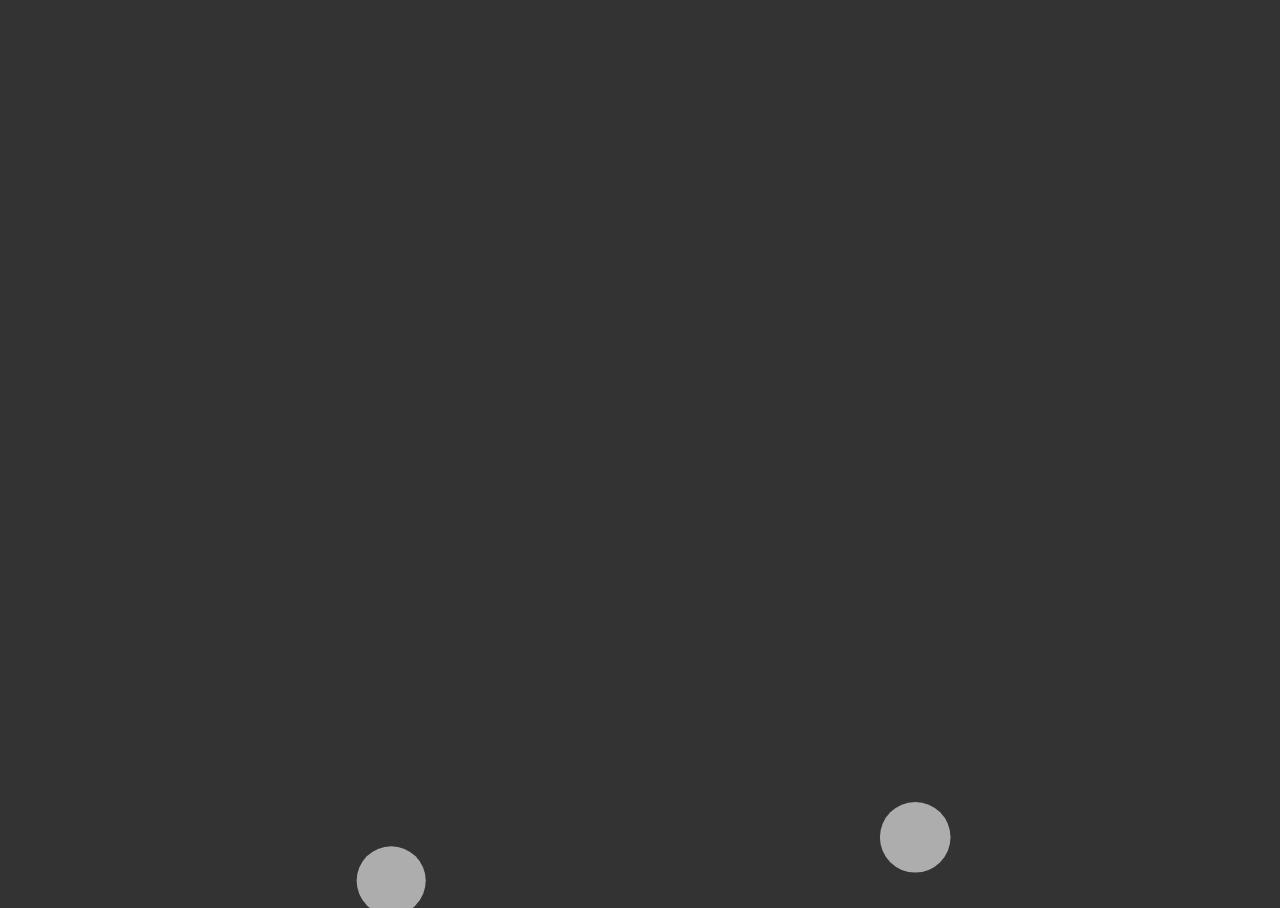
<file: index.html>
<!DOCTYPE html>
<html>
  <head>
    <title>360悬浮气泡效果</title>
    <style>
      body {
        background-color: #333;
      }

      canvas {
        position: absolute;
        z-index: 9999;
      }
    </style>
  </head>
  <body>
    <canvas id="bubbleCanvas"></canvas>

    <script>
      const canvas = document.getElementById("bubbleCanvas");
      const ctx = canvas.getContext("2d");

      canvas.width = window.innerWidth;
      canvas.height = window.innerHeight;

      // 定义气泡类
      class Bubble {
        constructor(x, y, radius, speed) {
          this.x = x;
          this.y = y;
          this.radius = radius;
          this.speed = speed;
        }

        // 绘制气泡
        draw() {
          ctx.beginPath();
          ctx.arc(this.x, this.y, this.radius, 0, Math.PI * 2);
          ctx.fillStyle = "rgba(255, 255, 255, 0.6)";
          ctx.fill();
          ctx.closePath();
        }

        // 更新气泡位置
        update() {
          this.y -= this.speed;

          if (this.y + this.radius < 0) {
            this.y = canvas.height + this.radius;
          }
        }
      }

      const bubbles = [];

      // 创建气泡
      for (let i = 0; i < 20; i++) {
        const radius = Math.random() * 30 + 10;
        const x = Math.random() * canvas.width;
        const y = Math.random() * canvas.height + canvas.height;
        const speed = Math.random() * 2 + 1;

        bubbles.push(new Bubble(x, y, radius, speed));
      }

      // 绘制气泡动画
      function animate() {
        requestAnimationFrame(animate);
        ctx.clearRect(0, 0, canvas.width, canvas.height);

        for (let i = 0; i < bubbles.length; i++) {
          bubbles[i].draw();
          bubbles[i].update();
        }
      }

      animate();
    </script>
  </body>
</html>
</file>
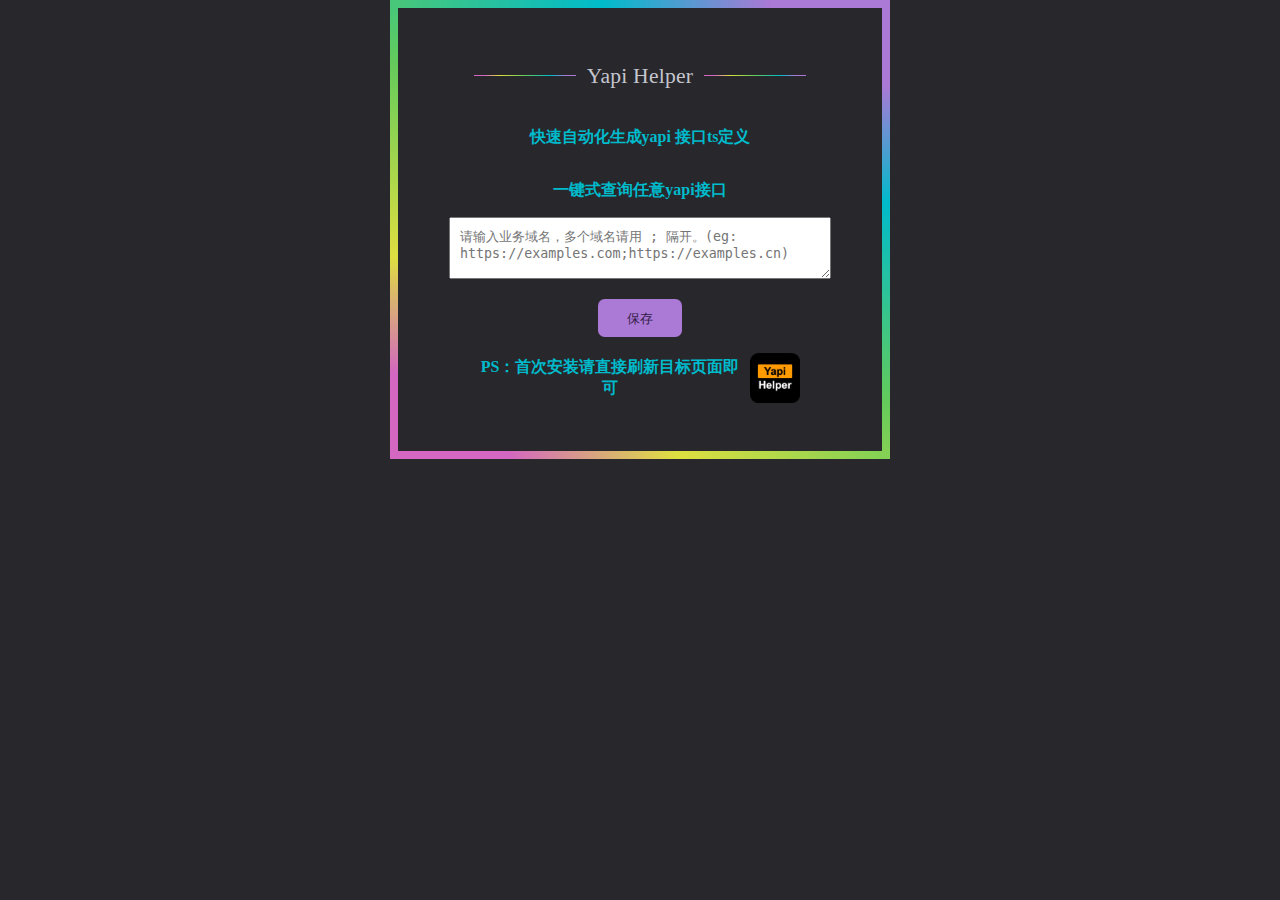
<file: pages/popup.html>
<!DOCTYPE html>
<html lang="en">
<head>
  <meta charset="UTF-8">
  <meta http-equiv="X-UA-Compatible" content="IE=edge">
  <meta name="viewport" content="width=device-width, initial-scale=1.0">
  <link rel="stylesheet" href="../css/popup.css">
  <title>Yapi Helper</title>
</head>
<body>
  <div class="promo promo--centered">
    <p class="lead">Yapi Helper</span>
    <!-- <p><strong style="color: var(--color-blue);">Join my newsletter</strong> for article updates, CSS tips, and
      front-end resources!</p> -->
      <p>
        <strong style="color: var(--color-blue);">快速自动化生成yapi 接口ts定义</strong>
      </p>
      <p>
        <strong style="color: var(--color-blue);">一键式查询任意yapi接口</strong>
      </p>

    <!-- <form action="javascript:void(0)" id="form" class="form" name="newsletter">
     
      <p class="lead">设置提示</p>

      <div class="form-body">

      </div>

      <div class="form-inline" style="justify-content: center;">
        <button class="button" type="submit">Setting</button>
      </div>
    </form> -->
    <textarea class="textarea" placeholder="请输入业务域名，多个域名请用 ; 隔开。(eg: https://examples.com;https://examples.cn)"></textarea>
    <button class="button save">保存</button>

    <p style="display: flex;align-items: center;">
      <strong style="color: var(--color-blue);margin-right: 10px;">PS：首次安装请直接刷新目标页面即可</strong>
      <img style="width: 50px;height: 50px" src="../static/images/icon128.png" alt="">
    </p>
  </div>
  <script src="./../js/storage.js"></script>
  <script src="./../js/popup.js"></script>
</body>
</html>
</file>
<file: css/popup.css>
:root {
  --color-primary: #ab79d6;
  --color-on-primary: #351d4a;
  --color-secondary: #d367c1;
  --color-background: #27272c;
  --color-on-background: #c5c5ce;
  --color-background-alt: #1e1c22;
  --color-background-alt-alpha: rgba(30,28,34,.75);
  --color-inverse: #fff;
  --color-gray: #8e8e8e;
  --color-yellow: #dedf40;
  --color-green: #62cb5c;
  --color-blue: #00bbcb;
  --color-on-blue: #004a09;
  --gradient: var(--color-secondary) 10%,var(--color-yellow) 25%,var(--color-green) 50%,var(--color-blue) 75%,var(--color-primary) 90%;
  --brand-font: "Kanit",serif;
  --brand-font-weight: 800;
  --brand-font-alt: "Baloo 2",system-ui,sans-serif;
  --brand-font-alt-weight: normal;
  --brand-font-alt-weight-bold: 500;


  --gradient-angle:35deg;

  --button-background: var(--color-primary);
  --button-color: var(--color-on-primary);
  --outline-color: transparent;
  --form-control-color: rebeccapurple;
  --form-background: #fff;
  --form-control-disabled: #959495;
}

body {
  background-color: var(--color-background);
  color: var(--color-on-background);
  /* width: calc(100% - 2rem); */
  width: 500px;
  margin: 0 auto;
}
.gradient-border {
  -o-border-image: linear-gradient(to right,var(--gradient)) 1;
  border-image: linear-gradient(to right,var(--gradient)) 1;
  border-style: solid;
  border-width: 0;
  border-top-width: var(--gradient-width,.25rem)
}

.promo {
  /* --gradient-angle: 35deg; */
  -o-border-image: linear-gradient(var(--gradient-angle,to bottom),var(--gradient)) 1;
  border-image: linear-gradient(var(--gradient-angle,to bottom),var(--gradient)) 1;
  border-style: solid;
  border-width: 8px;
  margin: 0 auto;
  padding: 2rem 1rem;
  text-align: center;
  /* width: min(var(--promo-width,40rem),100%) */
}

.promo--centered {
  display: grid;
  justify-items: center;
}

.promo--centered p {
  max-width: 40ch;
  width: 100%;
}

a:not(.demo *), button:not(.demo *), input:not(.demo *), textarea:not(.demo *) {
  --outline-size: max(2px,0.08em);
  --outline-style: solid;
  --outline-color: currentColor;
}

a:not(.demo *):focus, button:not(.demo *):focus, input:not(.demo *):focus, textarea:not(.demo *):focus {
  outline: var(--outline-size) var(--outline-style) var(--outline-color);
  outline-offset: var(--outline-offset,var(--outline-size));
}

a:not(.demo *):focus:not(:focus-visible), button:not(.demo *):focus:not(:focus-visible), input:not(.demo *):focus:not(:focus-visible), textarea:not(.demo *):focus:not(:focus-visible) {
  outline: none;
}
input[type="hidden" i] {
  appearance: none;
  background-color: initial;
  cursor: default;
  display: none !important;
  padding: initial;
  border: initial;
}
.form-group input[type="text"] {
  min-height: 35px;
}
.form-inline {
  align-items: flex-end;
  display: flex;
  flex-wrap: wrap;
  gap: 1rem;
  width: 100%;
}
.form-body .form-inline:not(:first-child) {
  margin-top: 40px;

}
[hidden] {
  display: none;
}

.form {
  grid-gap: 1rem;
  display: grid;
  justify-items: start;
}
.form-inline .form-group {
  --modifier: calc(30ch - 100%);
  flex-basis: calc(var(--modifier)*999);
  flex-grow: 1;
  grid-template-areas: "group";
}

.form-group {
  grid-gap: .5em;
  display: grid;
  width: min(100%,40ch);
}
.form-inline .form-group>* {
  grid-area: group;
}
.form-inline .form-group label:not(.form-control) {
  align-self: start;
  background-image: linear-gradient(to top,var(--color-background-alt) 0 calc(50% - 2px),var(--color-background) calc(50% - 2px));
  font-size: .9rem;
  padding-left: .5em;
  padding-right: .5em;
  position: relative;
  transform: translate(.5rem,-50%);
  width: -webkit-max-content;
  width: max-content;
}

.form-group input[type="text"], .form-group textarea {
  --outline-color: var(--color-primary);
  background-color: var(--color-background-alt);
  border: 2px solid;
  border-radius: 4px;
  color: var(--color-on-background);
  font: inherit;
  padding: 0 .5em;
  /* width: 100%; */
}
.button {

  align-items: center;
  background-color: var(--button-background);
  border: 2px solid transparent;
  border-radius: .5em;
  color: var(--button-color);
  cursor: pointer;
  display: inline-flex;
  font-family: var(--brand-font-alt);
  font-weight: var(--brand-font-alt-weight-bold);
  gap: .5em;
  justify-content: center;
  line-height: calc(4px + 2ex);
  min-width: 10ch;
  padding: .55em .75em .5em;
  text-align: center;
  text-decoration: none;
  transition: none .18s ease-in-out;
  transition-property: background-color,color,border-color;
}

.button:active, .button:hover {
  background-color: rebeccapurple;
  color: var(--button-hover-color,var(--button-background));
}


.button:active:not(.button-outlined), .button:hover:not(.button-outlined) {
  border-color: var(--color-primary);
}

.button:active, .button:hover {
  background-color: var(--button-hover-background-color,var(--button-color));
  color: var(--button-hover-color,var(--button-background));
}

.form-inline .form-group+button {
  margin-top: 0;
}





.form-control {
  font-family: system-ui, sans-serif;
  font-size: 1rem;
  font-weight: bold;
  line-height: 1.1;
  display: grid;
  grid-template-columns: 1em auto;
  gap: 0.5em;
  
}


.form-control + .form-control {
  margin-top: 1em;
}

.form-control:focus-within {
  color: var(--form-control-color);
}

.form-control--disabled {
  color: var(--form-control-disabled);
  cursor: not-allowed;
}

input[type="radio"] {
  /* Add if not using autoprefixer */
  -webkit-appearance: none;
  /* Remove most all native input styles */
  appearance: none;
  /* For iOS < 15 */
  background-color: var(--form-background);
  /* Not removed via appearance */
  margin: 0;

  font: inherit;
  color: currentColor;
  width: 1.15em;
  height: 1.15em;
  border: 0.15em solid currentColor;
  border-radius: 50%;
  transform: translateY(-0.075em);

  display: grid;
  place-content: center;
}

input[type="radio"]::before {
  content: "";
  width: 0.65em;
  height: 0.65em;
  border-radius: 50%;
  transform: scale(0);
  transition: 120ms transform ease-in-out;
  box-shadow: inset 1em 1em var(--form-control-color);
  /* Windows High Contrast Mode */
  background-color: CanvasText;
}

input[type="radio"]:checked::before {
  transform: scale(1);
}

input[type="radio"]:focus {
  outline: max(2px, 0.15em) solid var(--form-control-color);
  outline-offset: max(2px, 0.15em);
}

.form-control-772 input:focus {
  outline: max(2px, 0.15em) solid var(--form-control-color);
  outline-offset: max(2px, 0.15em);
}
:focus {
  scroll-margin-bottom: 8vh;
}
:target {
  scroll-margin-top: 2rem;
}



.form-control input[type="checkbox"] {
  /* Add if not using autoprefixer */
  -webkit-appearance: none;
  /* Remove most all native input styles */
  appearance: none;
  /* For iOS < 15 */
  background-color: var(--form-background);
  /* Not removed via appearance */
  margin: 0;

  font: inherit;
  color: currentColor;
  width: 1.15em;
  height: 1.15em;
  border: 0.15em solid currentColor;
  border-radius: 0.15em;
  transform: translateY(-0.075em);

  display: grid;
  place-content: center;
}

.form-control input[type="checkbox"]::before {
  content: "";
  width: 0.65em;
  height: 0.65em;
  clip-path: polygon(14% 44%, 0 65%, 50% 100%, 100% 16%, 80% 0%, 43% 62%);
  transform: scale(0);
  transform-origin: bottom left;
  transition: 120ms transform ease-in-out;
  box-shadow: inset 1em 1em var(--form-control-color);
  /* Windows High Contrast Mode */
  background-color: CanvasText;
}

.form-control input[type="checkbox"]:checked::before {
  transform: scale(1);
}

.form-control input[type="checkbox"]:focus {
  outline: max(2px, 0.15em) solid currentColor;
  outline-offset: max(2px, 0.15em);
}

.form-control input[type="checkbox"]:disabled {


  color: var(--form-control-disabled);
  cursor: not-allowed;
}




/* line */

.lead {
  align-items: center;
  display: grid;
  gap: .5em;
  grid-template-columns: 8vw auto 8vw;
  justify-content: center;
  letter-spacing: .03em;
  position: relative;
  text-align: center;
}

.lead {
  font-size: 1.35rem;
  letter-spacing: .01em;
  line-height: 1.3;
  max-width: 100% !important;
}

.lead:after, .lead:before {
  background: linear-gradient(to right,var(--gradient));
  content: "";
  height: 1px;
  width: 100%;
}





/* switch */

.switch {
  --thumb: hsl(290 0% 50%);
  --bg-1: hsl(254, 27%, 28%);
  --bg-2: hsl(225, 18%, 24%);

  display: flex;
  align-items: center;
  background: var(--bg-1);
  border-radius: 1000px;
  position: relative;
  width: 100px;
  height: 40px;
  cursor: pointer;
}

.switch input[type=checkbox] {
  width: 1px;
  height: 1px;
  overflow: hidden;
  z-index: -1;
  position: absolute;
  opacity: 0;
}

.switch .circle {
  --bs-1: 180 50% 50%;
  --bs-2: 180 50% 60%;
  --bs-3: 180 50% 70%;
  --bs: none;

  width: 30px;
  height: 30px;
  background: var(--thumb);
  border-radius: 1000px;
  box-shadow: var(--bs);
  transform-origin: 0 50%;
  transform: translateX(4px);
  transition: .2s ease-out;
  z-index: 2;
}

.switch input:checked+.circle {
  --thumb: hsl(290 0% 100%);
  --bs:
    0 0 40px 10px hsl(var(--bs-1) / 5),
    0 0 45px 5px hsl(var(--bs-2) / .3),
    0 0 50px 1px hsl(var(--bs-3) / .1);

  transform: translateX(calc(70px - 4px));
}

.switch .rope {
  --tt: cubic-bezier(.13, -0.46, .29, 1.95);
  position: absolute;
  left: 20%;
  bottom: -25px;
  z-index: -1;
  width: 3px;
  height: 34px;
  background: var(--bg-2);
  transition: .3s var(--tt);
  transform: translateY(8px);
}

.switch .rope::before {
  content: '';
  position: absolute;
  left: 50%;
  bottom: 0;
  transform: translateX(-50%);
  width: 10px;
  height: 12px;
  border-radius: 8px 8px 4px 4px;
  background: hsl(248, 55%, 39%);
}

.switch input:checked~.rope {
  --tt: cubic-bezier(.13, -0.46, 0, -0.04);
  transform: translateY(2px);
}

.switch input:checked~.rope::before {
  background: linear-gradient(to left bottom,
      hsl(248, 94%, 72%),
      hsl(248, 96%, 66%));
}

.switch .abs-twitter {
  position: fixed;
  right: calc(20px + .6vw);
  bottom: calc(23px + .6vw);
  filter: saturate(0) brightness(1);
  opacity: .7;
}

.textarea {
  width: 360px;
  min-height: 40px;
  padding: 10px;
}


button.save {
  margin-top: 20px;
}

.yapi-toast {
  position: fixed;
  top: 40px;
  left: 50%;
  transform: translateX(-50%);
  background-color: #333;
  color: #fff;
  padding: 10px 20px;
  border-radius: 5px;
  box-shadow: 0 2px 5px rgba(0, 0, 0, 0.3);
  z-index: 9999;
}
</file>
